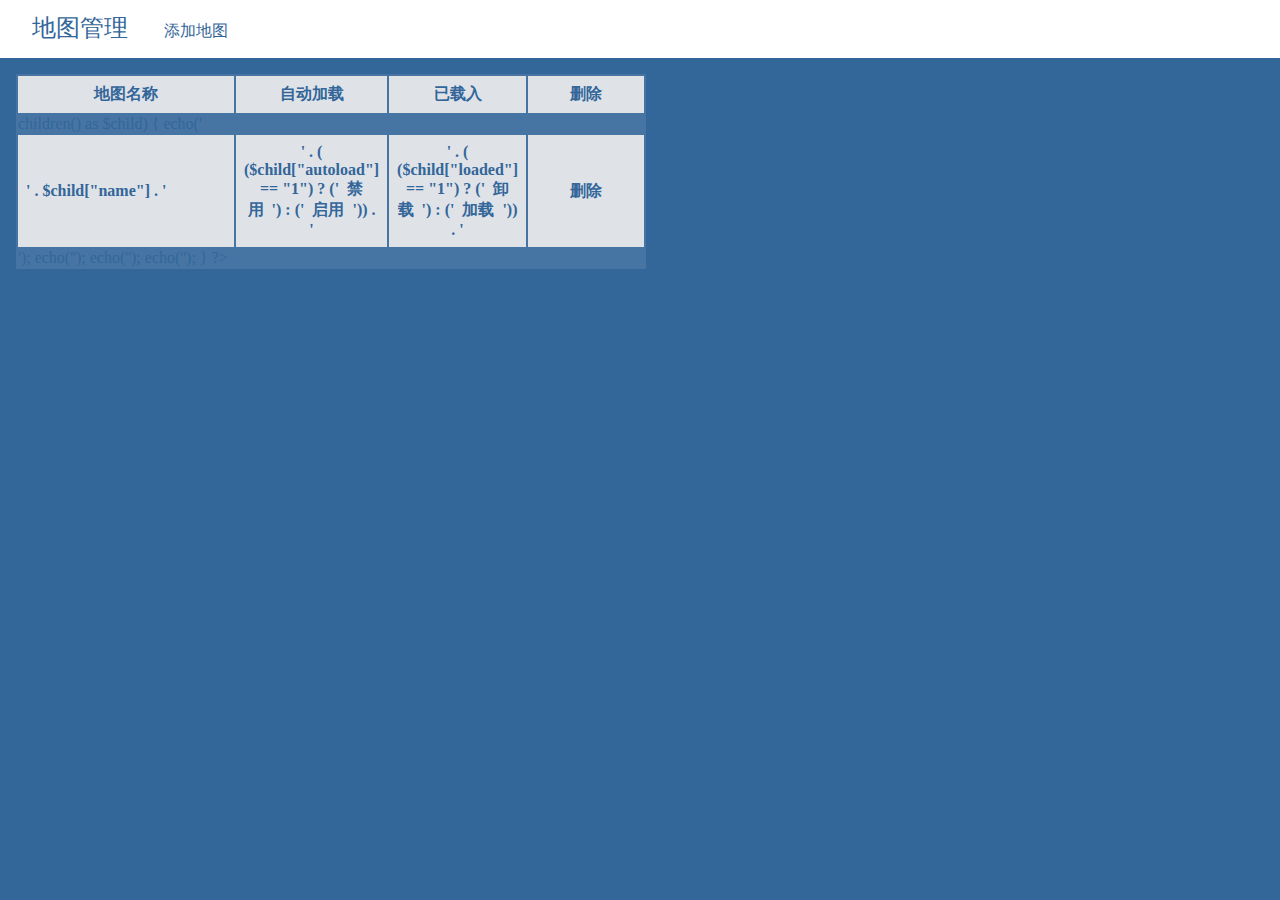
<file: index.html>
<!--
  Copyright 2014 Yukino Hayakawa<tennencoll@gmail.com>
  
  Licensed under the Apache License, Version 2.0 (the "License");
  you may not use this file except in compliance with the License.
  You may obtain a copy of the License at
  
      http://www.apache.org/licenses/LICENSE-2.0
  
  Unless required by applicable law or agreed to in writing, software
  distributed under the License is distributed on an "AS IS" BASIS,
  WITHOUT WARRANTIES OR CONDITIONS OF ANY KIND, either express or implied.
  See the License for the specific language governing permissions and
  limitations under the License.
-->

<!DOCTYPE html>
<html>
    <head>
        <meta charset="utf-8">
        <title>SWCU服务器地图管理</title>
        <link rel="stylesheet" type="text/css" href="stylesheets/common.css">
        <script src="scripts/jquery.min.js"></script>
        <script>
            $(document).ready(function(){
                $("#maplist").load("ajax_map_list.php?random=" + Math.random());
            });
        </script>
    </head>
    <body>
        <header>
            <span id="title">地图管理</span>
            <a href="map_save.html"><span class="navitem">添加地图</span></a>
        </header>
        <content>
            <div>
                <table class="datagrid area">
                    <thead>
                        <tr>
                          <th class="gridtitlelong">地图名称</th>
                          <th class="gridtitle">自动加载</th>
                          <th class="gridtitle">已载入</th>
                          <th class="gridtitle">删除</th>
                        </tr>
                    </thead>
                    <tbody id="maplist">
                    </tbody>
                </table>
            </div>
        </content>
    </body>
</html>
</file>
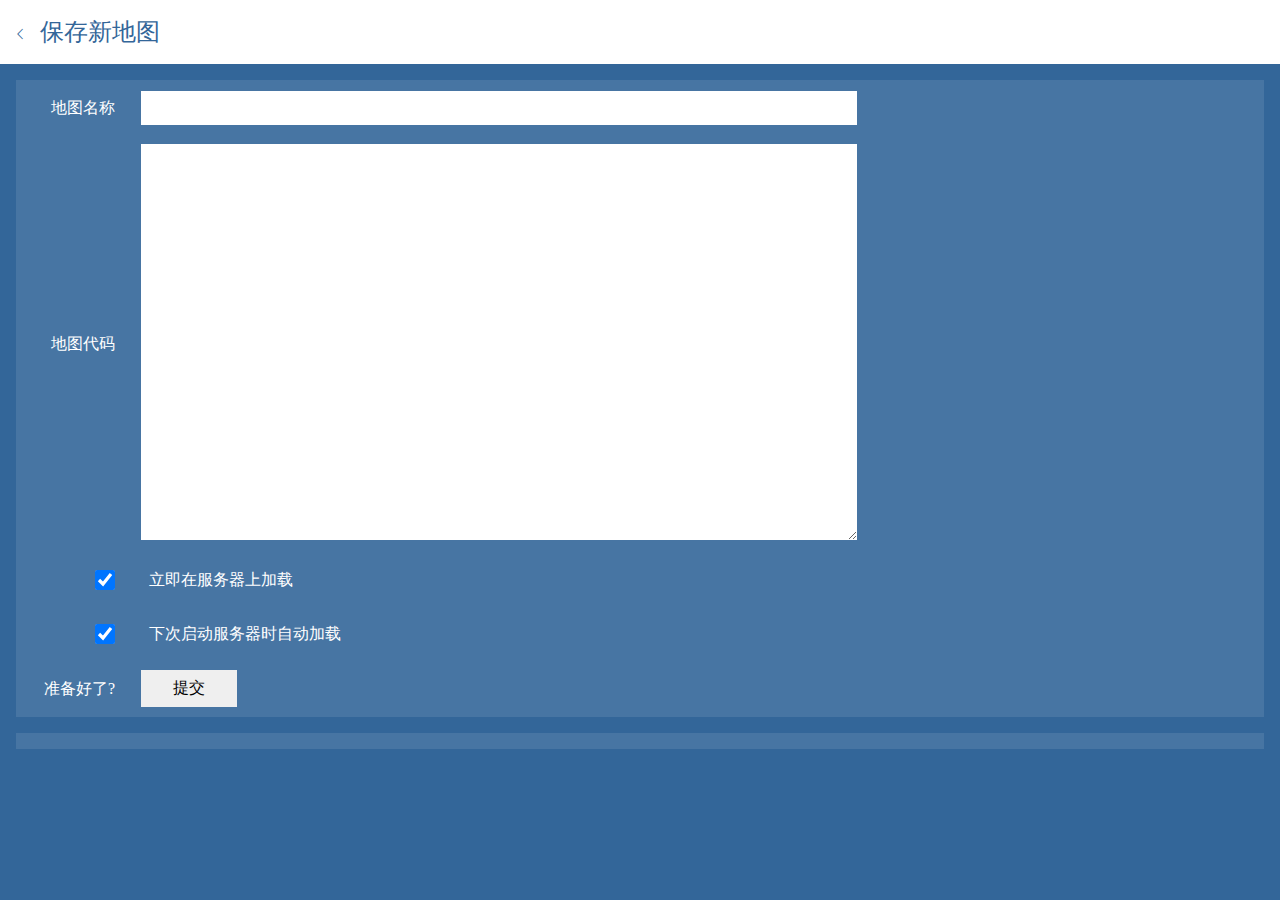
<file: ajax_map_save.html>
<!DOCTYPE html>
<html>
    <head>
        <meta charset="utf-8">
        <title>添加地图</title>
        <link rel="stylesheet" type="text/css" href="stylesheets/map.css">
        <script src="scripts/jquery.min.js"></script>
        <script src="scripts/alajax-1.2.js"></script>
        <script>
            $(document).ready(function(){
                $("#mapsaveform").alajax({
                    success: function(result){
                        $("#console").html(result);
                    },
                    error: function(result){
                        $("#console").html(result);
                    }
                });
            });
        </script>
    </head>
    <body>
        <header>
            <p><a href="index.html"><span class="icon">&#59237;</span></a><span>保存新地图</span></p>
        </header>
        <form id="mapsaveform" class="area" action="rpc_map_save.php" method="post">
            <table>
                <tr>
                    <td><label class="formtitle formlabel" for="mapname">地图名称</label></td>
                    <td><input class="forminput" type="text" name="mapname" id="mapname"/></td>
                </tr>
                <tr>
                    <td><label class="formtitle formlabel" for="mapcode">地图代码</label></td>
                    <td><textarea class="forminput" rows="20" name="mapcode" id="mapcode"></textarea></td>
                </tr>
                <tr>
                    <td><input class="formtitle formcheck" type="checkbox" name='loadnow' value='1' id="loadnow" checked="checked"/></td>
                    <td><label class="formlabel" for="loadnow">立即在服务器上加载</label></td>
                </tr>
                <tr>
                    <td><input class="formtitle formcheck" type="checkbox" name='autoload' value='1' id="autoload" checked="checked"/></td>
                    <td><label class="formlabel" for="autoload">下次启动服务器时自动加载</label></td>
                </tr>
                <tr>
                    <td><label class="formtitle formlabel">准备好了?</label></td>
                    <td><input class="formbutton" id="mapsavesubmit" type="submit" value="提交" /></td>
                </tr>
            </table>
        </form>
        <div id="console" class="area"></div>
    </body>
</html>
</file>
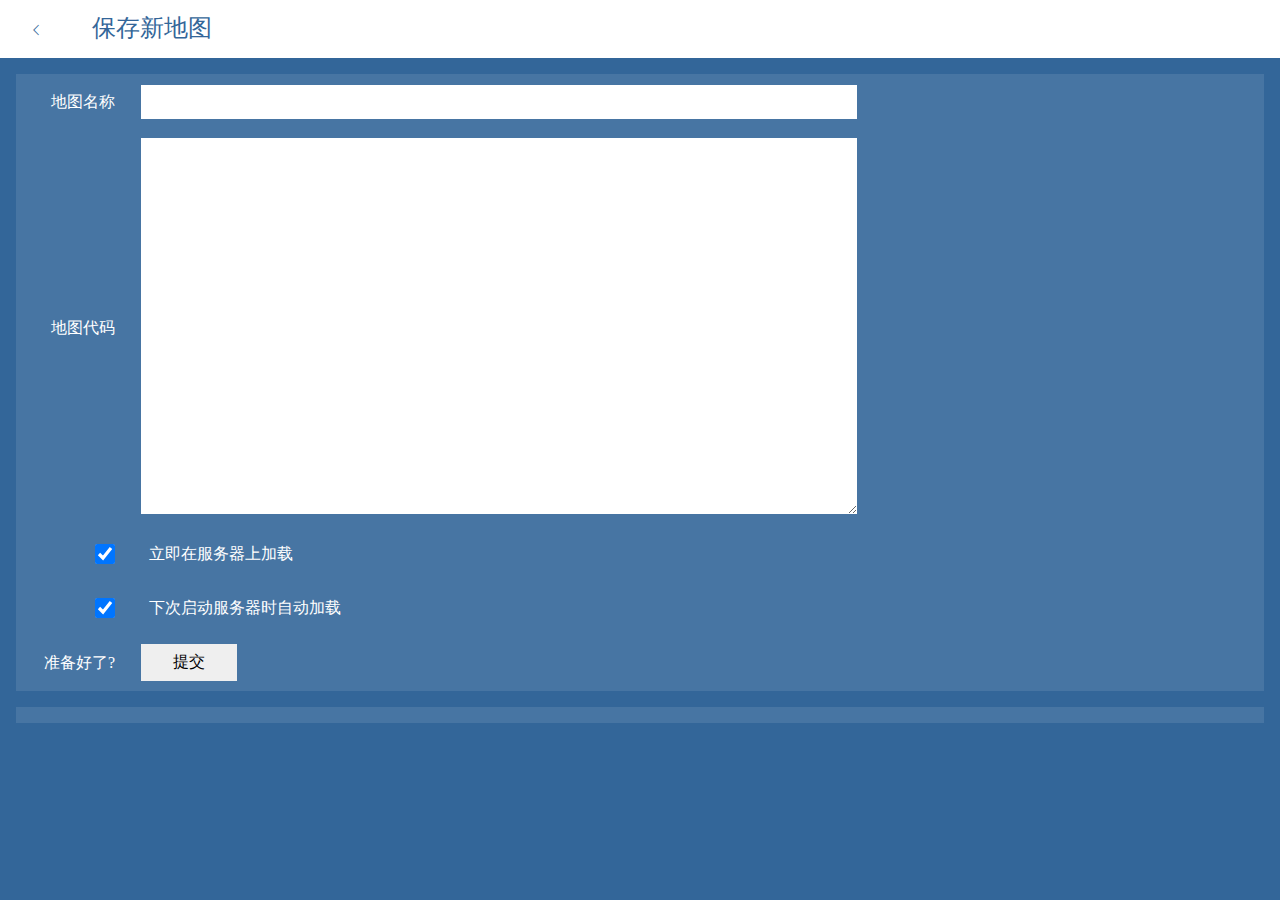
<file: map_save.html>
<!--
  Copyright 2014 Yukino Hayakawa<tennencoll@gmail.com>
  
  Licensed under the Apache License, Version 2.0 (the "License");
  you may not use this file except in compliance with the License.
  You may obtain a copy of the License at
  
      http://www.apache.org/licenses/LICENSE-2.0
  
  Unless required by applicable law or agreed to in writing, software
  distributed under the License is distributed on an "AS IS" BASIS,
  WITHOUT WARRANTIES OR CONDITIONS OF ANY KIND, either express or implied.
  See the License for the specific language governing permissions and
  limitations under the License.
-->

<!DOCTYPE html>
<html>
    <head>
        <meta charset="utf-8">
        <title>添加地图</title>
        <link rel="stylesheet" type="text/css" href="stylesheets/common.css">
        <script src="scripts/jquery.min.js"></script>
        <script src="scripts/alajax-1.2.js"></script>
        <script>
            $(document).ready(function(){
                $("#mapsaveform").alajax({
                    beforeSend: function (){
                        $("#mapsavesubmit").prop("disabled", true);
                        $("#console").append("正在提交</br>");
                    },
                    success: function(result){
                        $("#mapsavesubmit").prop("disabled", false);
                        $("#console").append(result);
                    },
                    error: function(result){
                        $("#mapsavesubmit").prop("disabled", false);
                        $("#console").append(result);
                    }
                });
            });
        </script>
    </head>
    <body>
        <header>
            <a href="index.html"><span class="icon">&#59237;</span></a>
            <span id="title">保存新地图</span>
        </header>
        <form id="mapsaveform" class="area" action="rpc_map_save.php" method="post">
            <table>
                <tr>
                    <td><label class="formtitle formlabel" for="mapname">地图名称</label></td>
                    <td><input class="forminput" type="text" name="mapname" id="mapname"/></td>
                </tr>
                <tr>
                    <td><label class="formtitle formlabel" for="mapcode">地图代码</label></td>
                    <td><textarea class="forminput" rows="20" name="mapcode" id="mapcode"></textarea></td>
                </tr>
                <tr>
                    <td><input class="formtitle formcheck" type="checkbox" name='loadnow' value='1' id="loadnow" checked="checked"/></td>
                    <td><label class="formlabel" for="loadnow">立即在服务器上加载</label></td>
                </tr>
                <tr>
                    <td><input class="formtitle formcheck" type="checkbox" name='autoload' value='1' id="autoload" checked="checked"/></td>
                    <td><label class="formlabel" for="autoload">下次启动服务器时自动加载</label></td>
                </tr>
                <tr>
                    <td><label class="formtitle formlabel">准备好了?</label></td>
                    <td><input class="formbutton" id="mapsavesubmit" type="submit" value="提交" /></td>
                </tr>
            </table>
        </form>
        <div id="console" class="area"></div>
    </body>
</html>
</file>
<file: stylesheets/common.css>
@font-face {
    font-family: 'entypo';
    src: url('../fonts/entypo.eot');
    src: url('../fonts/entypo.eot?#iefix') format('embedded-opentype'),
         url('../fonts/entypo.woff') format('woff'),
         url('../fonts/entypo.ttf') format('truetype'),
         url('../fonts/entypo.svg#entypo') format('svg');
    font-weight: normal;
    font-style: normal;
}

*
{
    margin: 0;
    padding: 0;
    border: 0;
    border-image-width: 0;
}

*:link, *:visited
{
    color: #336699;
    text-decoration: none;
}

body
{
    background-color: #336699;
    color: white;
    font-size: 16px;
    font-family: "微软雅黑", "Lucida Console";
}

.icon
{
    font-family: "entypo";
    width: 24px;
    display: inline-block;
    font-size: 24px;
    line-height: 24px;
    padding: 16px;
}

header
{
    width: 100%;
    background-color: #FFFFFF;
    padding: 0 16px;
    height: 58px;
}

#title
{
    padding:     16px;
    font-size: 24px;
    color: #336699;
    line-height: 24px;
    display: inline-block;
}

.area
{
    background: rgba(255, 255, 255, 0.1);
    margin: 16px;
}

.formlabel
{
    padding: 8px;
    font-size: 16px;
    margin: 8px;
    line-height: 20px;
    display: inline-block;
    vertical-align: middle;
}

.formtitle
{
    width: 81px;
    float: right;
    text-align: right;
}

.formcheck
{
    width: 20px;
    height: 20px;
    margin: 16px;
    display: inline-block;
    vertical-align: middle;
}

.forminput
{
    padding: 8px;
    font-size: 16px;
    margin: 8px;
    width: 700px;
}

.formbutton
{
    font-size: 16px;
    padding: 8px 32px;
    margin: 8px;
}

#console
{
    line-height: 20px;
    padding: 8px;
}

#console *, #console *:link, #console *:visited
{
    color: white;
}

.navitem
{
    font-size: 16px;
    padding: 16px;
    display: inline-block;
    line-height: 24px;
}

.datagrid *
{
    padding: 8px;
    color: #336699;
}

.datagrid tr:nth-child(odd)
{
    background: rgba(240, 240, 240, 0.9);
}

.datagrid tr:nth-child(even)
{
    background-color: white;
}

.gridtitle
{
    width: 100px;
}

.gridtitlelong
{
    min-width: 200px;
}

.griditemname
{
    text-align: left;
}
</file>
<file: stylesheets/map.css>
@font-face {
    font-family: 'entypo';
    src: url('../fonts/entypo.eot');
    src: url('../fonts/entypo.eot?#iefix') format('embedded-opentype'),
         url('../fonts/entypo.woff') format('woff'),
         url('../fonts/entypo.ttf') format('truetype'),
         url('../fonts/entypo.svg#entypo') format('svg');
    font-weight: normal;
    font-style: normal;
}

*
{
    margin: 0;
    padding: 0;
    border: 0;
}

*:link, *:visited
{
    color: #336699;
}

body
{
    background-color: #336699;
    color: white;
    font-size: 16px;
    font-family: "微软雅黑", "Lucida Console";
}

.icon
{
    font-family: "entypo";
    width: 24px;
    height: 24px;
    display: inline-block;
    font-size: 24px;
}

header
{
    width: 100%;
    background-color: #FFFFFF;
}

header p
{
    padding: 16px;
    font-size: 24px;
    color: #336699;
}

.area
{
    background: rgba(255, 255, 255, 0.1); 
    margin: 16px;
}

.formlabel
{
    padding: 8px;
    font-size: 16px;
    margin: 8px;
    height: 20px;
    display: inline-block;
    vertical-align: middle;
}

.formtitle
{
    width: 81px;
    float: right;
    text-align: right;
}

.formcheck
{
    width: 20px;
    height: 20px;
    margin: 16px;
    display: inline-block;
    vertical-align: middle;
}

.forminput
{
    padding: 8px;
    font-size: 16px;
    margin: 8px;
    width: 700px;
}

.formbutton
{
    font-size: 16px;
    padding: 8px 32px;
    margin: 8px;
}

#console
{
    line-height: 20px;
    padding: 8px;
}

#console *, #console *:link, #console *:visited
{
    color: white;
}
</file>
